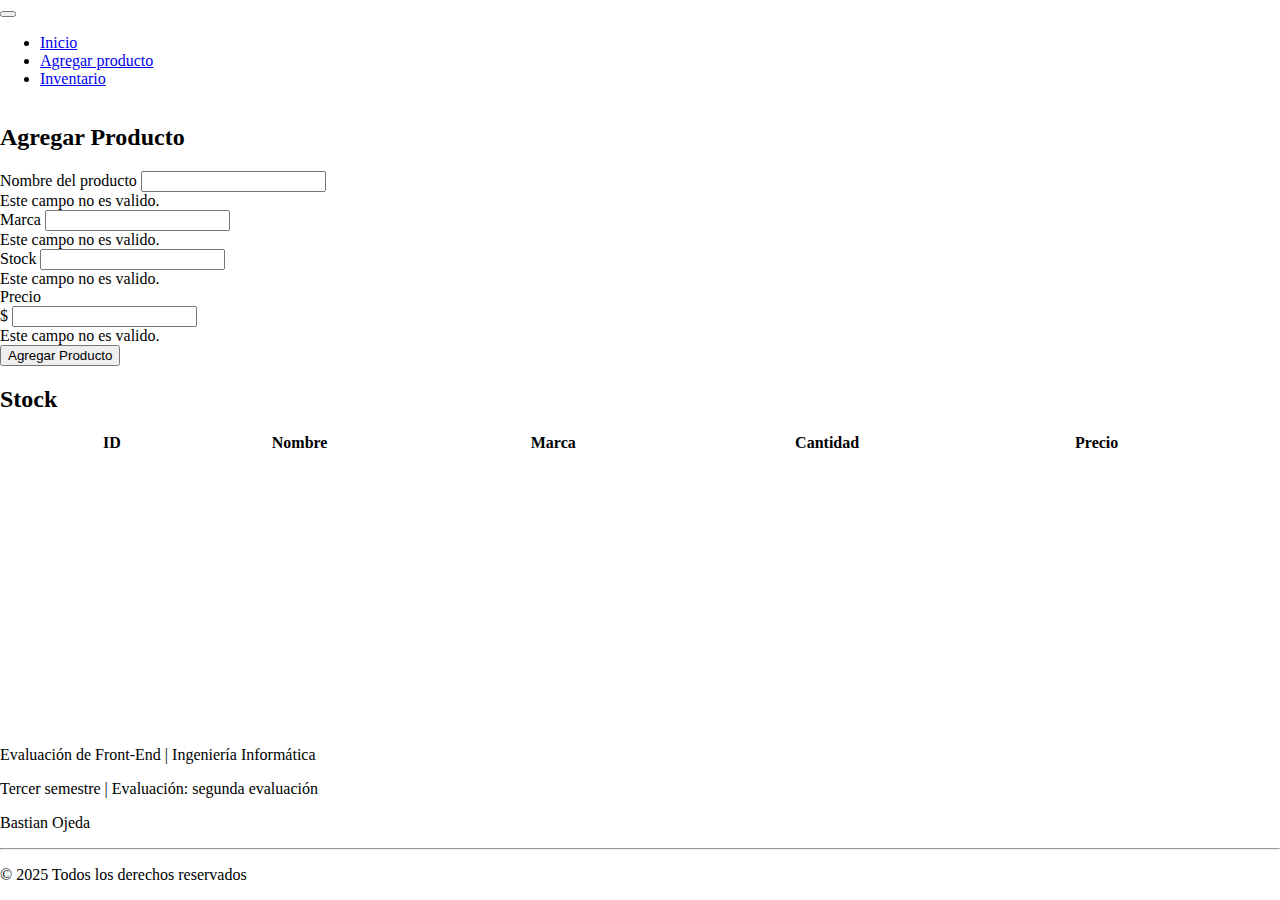
<file: views/formulario.html>
<!DOCTYPE html>
<html lang="en">
<head>
    <meta charset="UTF-8">
    <meta name="viewport" content="width=device-width, initial-scale=1.0">
    <title>Document</title>
    <link rel="stylesheet" href="/assets/css/styles.css">
    <link href="https://cdn.jsdelivr.net/npm/bootstrap@5.3.6/dist/css/bootstrap.min.css" rel="stylesheet" integrity="sha384-4Q6Gf2aSP4eDXB8Miphtr37CMZZQ5oXLH2yaXMJ2w8e2ZtHTl7GptT4jmndRuHDT" crossorigin="anonymous">
</head>
    <body class="container-grid">
        <header>
            <nav class="navbar navbar-expand-lg navbar-dark bg-dark">
                <div class="container">
                    <button class="navbar-toggler" type="button" data-bs-toggle="collapse" data-bs-target="#navbarNav">
                        <span class="navbar-toggler-icon"></span>
                    </button>
                    <div class="collapse navbar-collapse " id="navbarNav">
                        <ul class="navbar-nav ms-auto">
                            <li class="nav-item"><a class="nav-link" href="/index.html">Inicio</a></li>
                            <li class="nav-item"><a class="nav-link active" href="/views/formulario.html">Agregar producto</a></li>
                            <li class="nav-item"><a class="nav-link" href="/views/inventario.html">Inventario</a></li>
                        </ul>
                    </div>
                </div>
            </nav>
        </header>
        <main>
            <div class="d-flex m-4 align-items-left">
                <h2 class="mt-5">Agregar Producto</h2>
            </div>
            <form id="formulario" class="mb-1 needs-validation" novalidate>
                <div class="container mt-5">
                    <div class="row ">
                        <div class="mb-3 col-md-6">
                            <label for="nombre" class="form-label">Nombre del producto</label>
                            <input type="text" class="form-control" id="nombre" >
                            <div class="invalid-feedback">Este campo no es valido.</div>
                        </div>
                        <div class="mb-3 col-md-6">
                            <label for="marca" class="form-label">Marca</label>
                            <input type="text" class="form-control" id="marca">
                            <div class="invalid-feedback">Este campo no es valido.</div>
                        </div>
                        <div class="mb-3 col-md-6">
                            <label for="cantidad" class="form-label">Stock</label>
                            <input type="number" class="form-control" id="cantidad">
                            <div class="invalid-feedback">Este campo no es valido.</div>
                        </div>
                        <div class="mb-3 col-md-6">
                            <label for="precio" class="form-label">Precio</label>
                            <div class="input-group">
                                <span class="input-group-text">$</span>
                                <input type="number" step="1" class="form-control" id="precio">
                                <div class="invalid-feedback">Este campo no es valido.</div>
                            </div>
                        </div>
                    </div>
                    <div class="d-flex justify-content-center">
                        <button type="submit" class="btn btn-success">Agregar Producto</button>
                    </div>
                </div>
            </form>  
            <div class="d-flex m-4 align-items-left">
                <h2 class="mt-0">Stock</h2>
            </div>
            <div class="table-responsive altura-maxima">
                <table class="table table-striped table-hover" id="inventario-tabla">
                    <thead class="table-light">
                        <tr class="text-center">
                            <th>ID</th>
                            <th>Nombre</th>
                            <th>Marca</th>
                            <th>Cantidad</th>
                            <th>Precio</th>
                            <th></th>
                        </tr>
                    </thead>
                    <tbody class="table-group-divider">
                    </tbody>
                </table>
            </div>          
        </main>
        <footer class="bg-dark text-white text-center py-4 mt-5">
            <div class="container">
                <p class="mb-1">Evaluación de Front-End | Ingeniería Informática</p>
                <p class="mb-1">Tercer semestre | Evaluación: segunda evaluación</p>
                <p class="fw-bold">Bastian Ojeda</p>
                <hr class="border-light">
                <p class="small">&copy; 2025 Todos los derechos reservados</p>
            </div>
        </footer>
        <script src="/assets/js/validacion.js"></script>

        <script src="https://cdn.jsdelivr.net/npm/bootstrap@5.3.6/dist/js/bootstrap.bundle.min.js" integrity="sha384-j1CDi7MgGQ12Z7Qab0qlWQ/Qqz24Gc6BM0thvEMVjHnfYGF0rmFCozFSxQBxwHKO" crossorigin="anonymous"></script>
    </body>
</html>
</file>
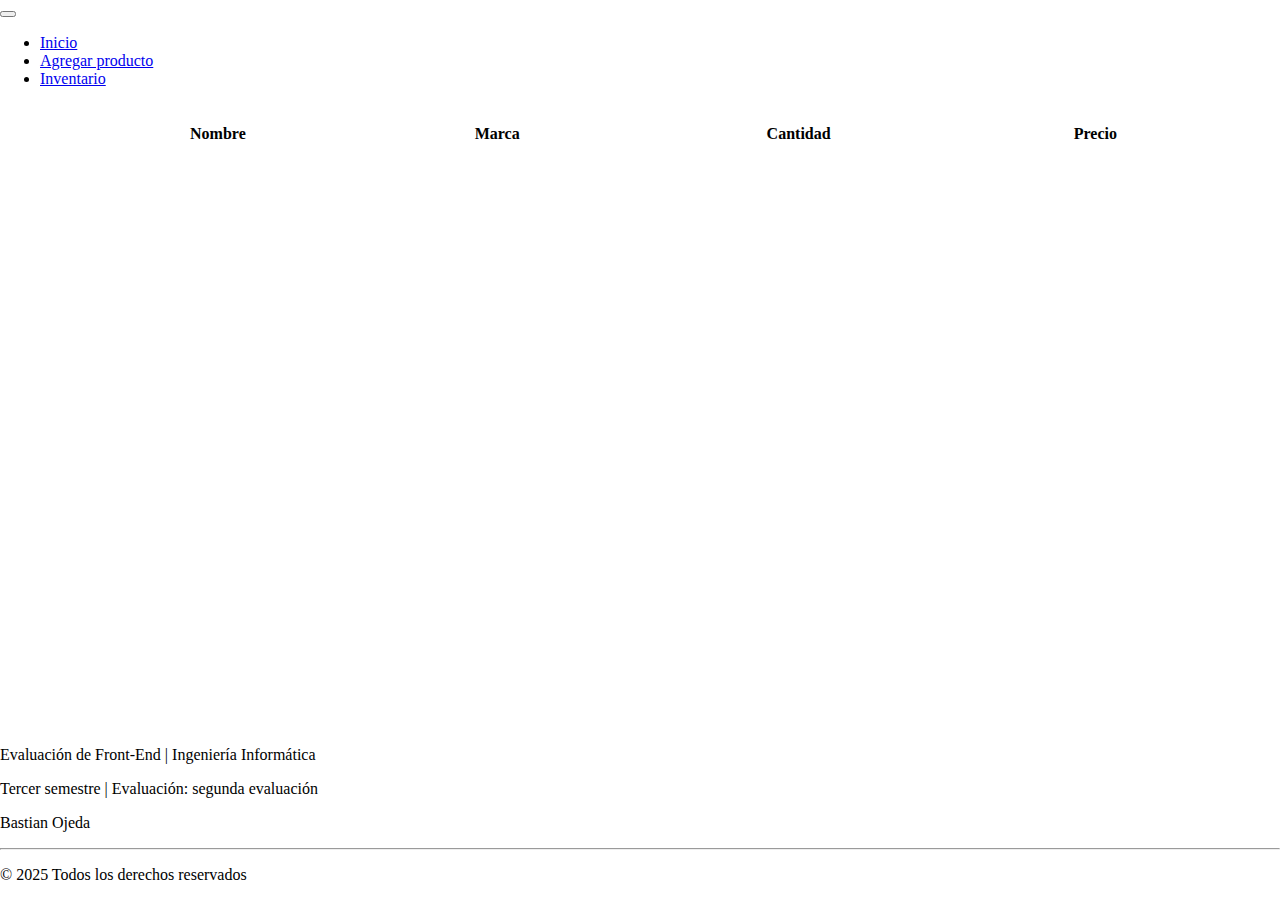
<file: views/inventario.html>
<!DOCTYPE html>
<html lang="en">
<head>
    <meta charset="UTF-8">
    <meta name="viewport" content="width=device-width, initial-scale=1.0">
    <title>Document</title>
    <link rel="stylesheet" href="/assets/css/styles.css">
    <link href="https://cdn.jsdelivr.net/npm/bootstrap@5.3.6/dist/css/bootstrap.min.css" rel="stylesheet" integrity="sha384-4Q6Gf2aSP4eDXB8Miphtr37CMZZQ5oXLH2yaXMJ2w8e2ZtHTl7GptT4jmndRuHDT" crossorigin="anonymous">
</head>
    <div class="container-grid">
        <header>
            <nav class="navbar navbar-expand-lg navbar-dark bg-dark">
                <div class="container">
                    <button class="navbar-toggler" type="button" data-bs-toggle="collapse" data-bs-target="#navbarNav">
                        <span class="navbar-toggler-icon"></span>
                    </button>
                    <div class="collapse navbar-collapse" id="navbarNav">
                        <ul class="navbar-nav ms-auto">
                            <li class="nav-item"><a class="nav-link" href="/index.html">Inicio</a></li>
                            <li class="nav-item"><a class="nav-link" href="/views/formulario.html">Agregar producto</a></li>
                            <li class="nav-item"><a class="nav-link active" href="/views/inventario.html">Inventario</a></li>
                        </ul>
                    </div>
                </div>
            </nav>
        </header>
        <main>
            <table class="table " id="inventario-tabla">
                <thead class="table-light">
                    <tr class="text-center">
                        <th>Nombre</th>
                        <th>Marca</th>
                        <th>Cantidad</th>
                        <th>Precio</th>
                    </tr>
                </thead>
                <tbody class="table-group-divider">
                </tbody>
            </table>
        </main>
        <footer class="bg-dark text-white text-center py-4">
            <div class="container">
                <p class="mb-1">Evaluación de Front-End | Ingeniería Informática</p>
                <p class="mb-1">Tercer semestre | Evaluación: segunda evaluación</p>
                <p class="fw-bold">Bastian Ojeda</p>
                <hr class="border-light">
                <p class="small">&copy; 2025 Todos los derechos reservados</p>
            </div>
        </footer>
        <script src="https://cdn.jsdelivr.net/npm/bootstrap@5.3.6/dist/js/bootstrap.bundle.min.js" integrity="sha384-j1CDi7MgGQ12Z7Qab0qlWQ/Qqz24Gc6BM0thvEMVjHnfYGF0rmFCozFSxQBxwHKO" crossorigin="anonymous"></script>
    </div>
</html>
</file>
<file: assets/css/styles.css>
body {
    margin: 0;
}
.container-grid {
    display: grid;
    min-height: 100dvh;
    grid-template-rows: auto 1fr auto;
}
.main-content {
    padding: 20px; /* Para separar el contenido */
    max-width: 1200px; /* Limita el ancho */
    margin: auto; /* Centra la sección */
}

#inventario-tabla {
    margin: 20px auto; 
    width: 90%;
    padding: auto;
    border-collapse: collapse;
}
</file>
